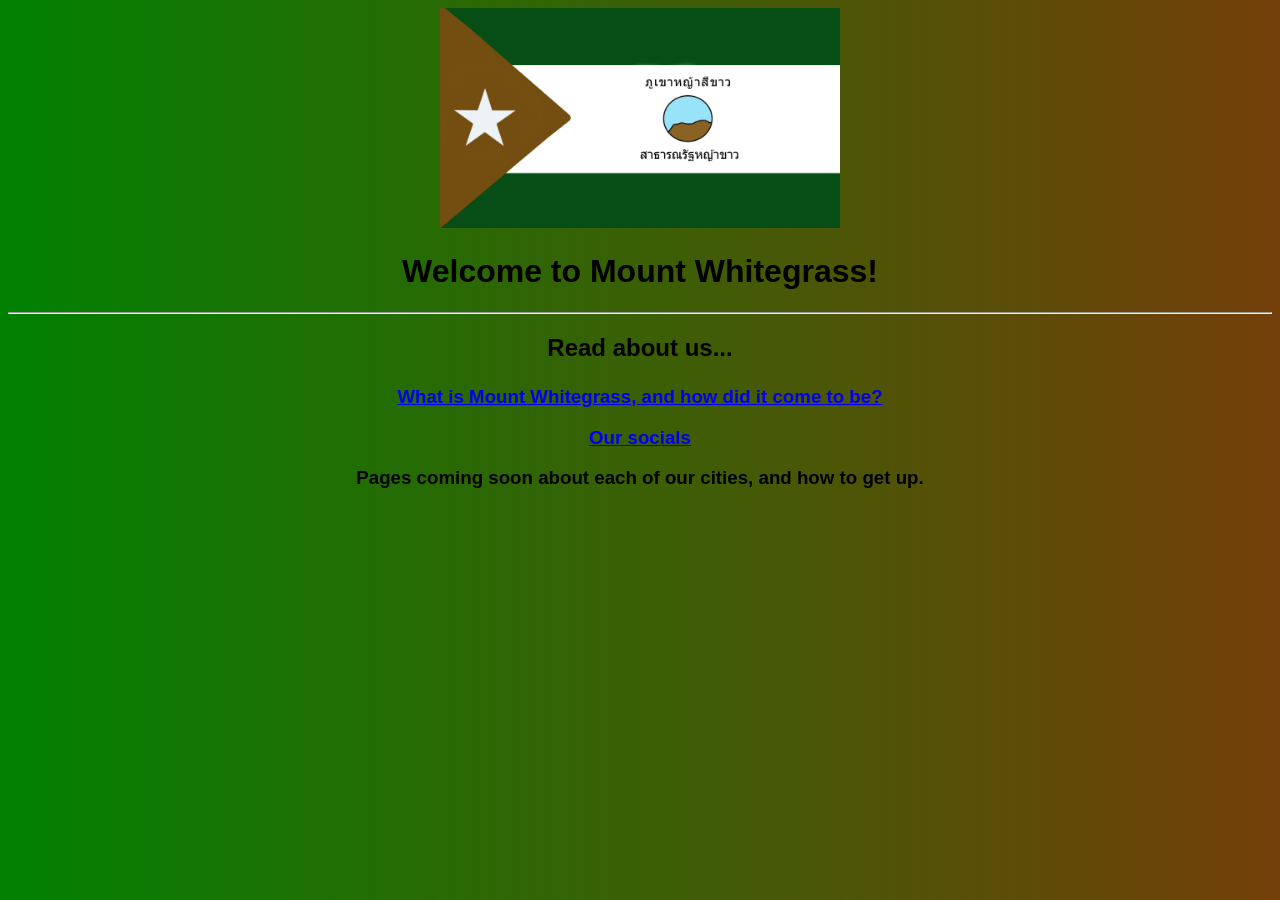
<file: index.html>
<!DOCTYPE html>
<html lang="en">
<head>
    <meta charset="UTF-8">
    <meta name="viewport" content="width=device-width, initial-scale=1.0">
    <title>Welcome to Mount Whitegrass!</title>
    <link rel="icon" type="image/x-icon" href="img/Mount Whitegrass Picture.jpg">
    <link rel="stylesheet" href="stylesheet.css">
</head>
<body>
    <img src="img/MWG Flag.jpg" width="400px" height="220px" alt="Mount Whitegrass Flag">
    <h1>Welcome to Mount Whitegrass!</h1>
    <hr>
    <h2>Read about us...</p>
    <h3><a href="about_mwg.html">What is Mount Whitegrass, and how did it come to be?</a></p>
    <h3><a href="find_us_on.html">Our socials</a></p>
    <h3>Pages coming soon about each of our cities, and how to get up.</h3>
</body>
</html>
</file>
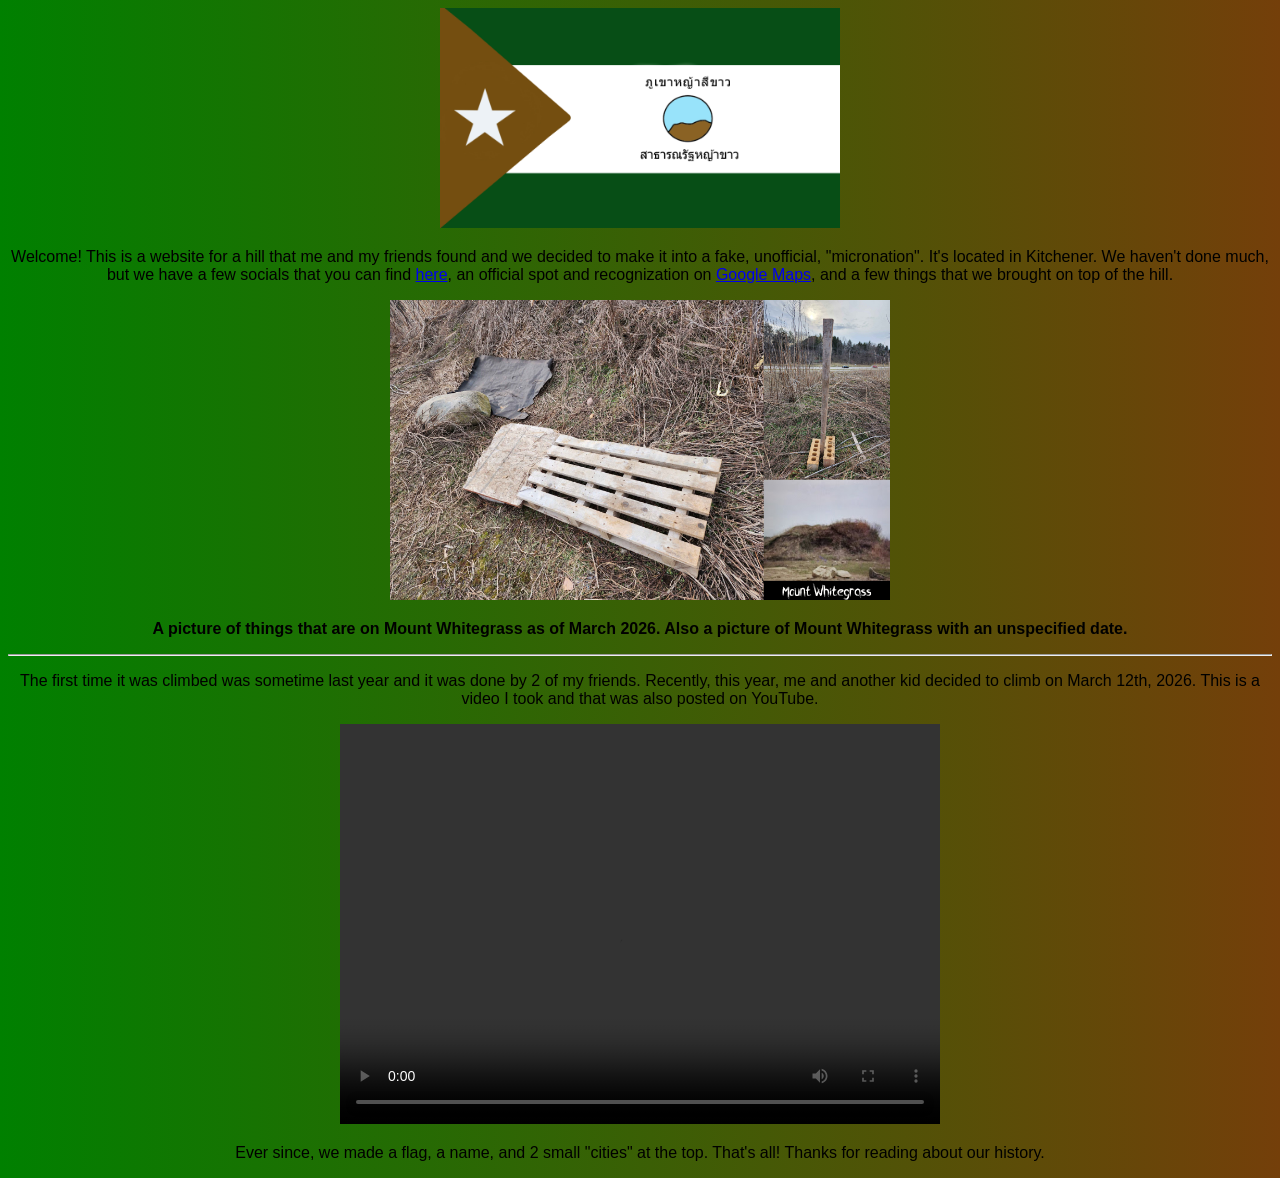
<file: about_mwg.html>
<!DOCTYPE html>
<html lang="en">
<head>
    <meta charset="UTF-8">
    <meta name="viewport" content="width=device-width, initial-scale=1.0">
    <title>What is Mount Whitegrass?</title>
    <link rel="icon" type="image/x-icon" href="img/Mount Whitegrass Picture.jpg">
    <link rel="stylesheet" href="stylesheet.css">
</head>
<body>
    <img src="img/MWG Flag.jpg" width="400px" height="220px" alt="Mount Whitegrass Flag">
    <p>Welcome! This is a website for a hill that me and my friends found and we decided to make it into a fake, unofficial, "micronation". It's located in Kitchener. We haven't done much, but we have a few socials that you can find <a href="find_us_on.html">here</a>, an official spot and recognization on <a href="https://www.google.com/maps/place/Mount+Whitegrass/@43.4682722,-80.438358,246m/data=!3m2!1e3!4b1!4m6!3m5!1s0x882b8d0063d29521:0xfc8884ff6afd0ea3!8m2!3d43.4682712!4d-80.4377143!16s%2Fg%2F11nc7v0xnd?entry=ttu&g_ep=EgoyMDI2MDQxNS4wIKXMDSoASAFQAw%3D%3D">Google Maps</a>, and a few things that we brought on top of the hill.</p>
    <img src="img/Mount Whitegrass Collage.jpg" width="500px" height="300px" alt="Picture of what is on Mount Whitegrass">
    <p style="font-weight: bold;">A picture of things that are on Mount Whitegrass as of March 2026. Also a picture of Mount Whitegrass with an unspecified date.</p>
    <hr>
    <p>The first time it was climbed was sometime last year and it was done by 2 of my friends. Recently, this year, me and another kid decided to climb on March 12th, 2026. This is a video I took and that was also posted on YouTube.</p>
    <video src="videos/first_vid_of_mwg.mp4" controls width="600px" height="400px"></video>
    <p>Ever since, we made a flag, a name, and 2 small "cities" at the top. That's all! Thanks for reading about our history.</p>
</body>
</html>
</file>
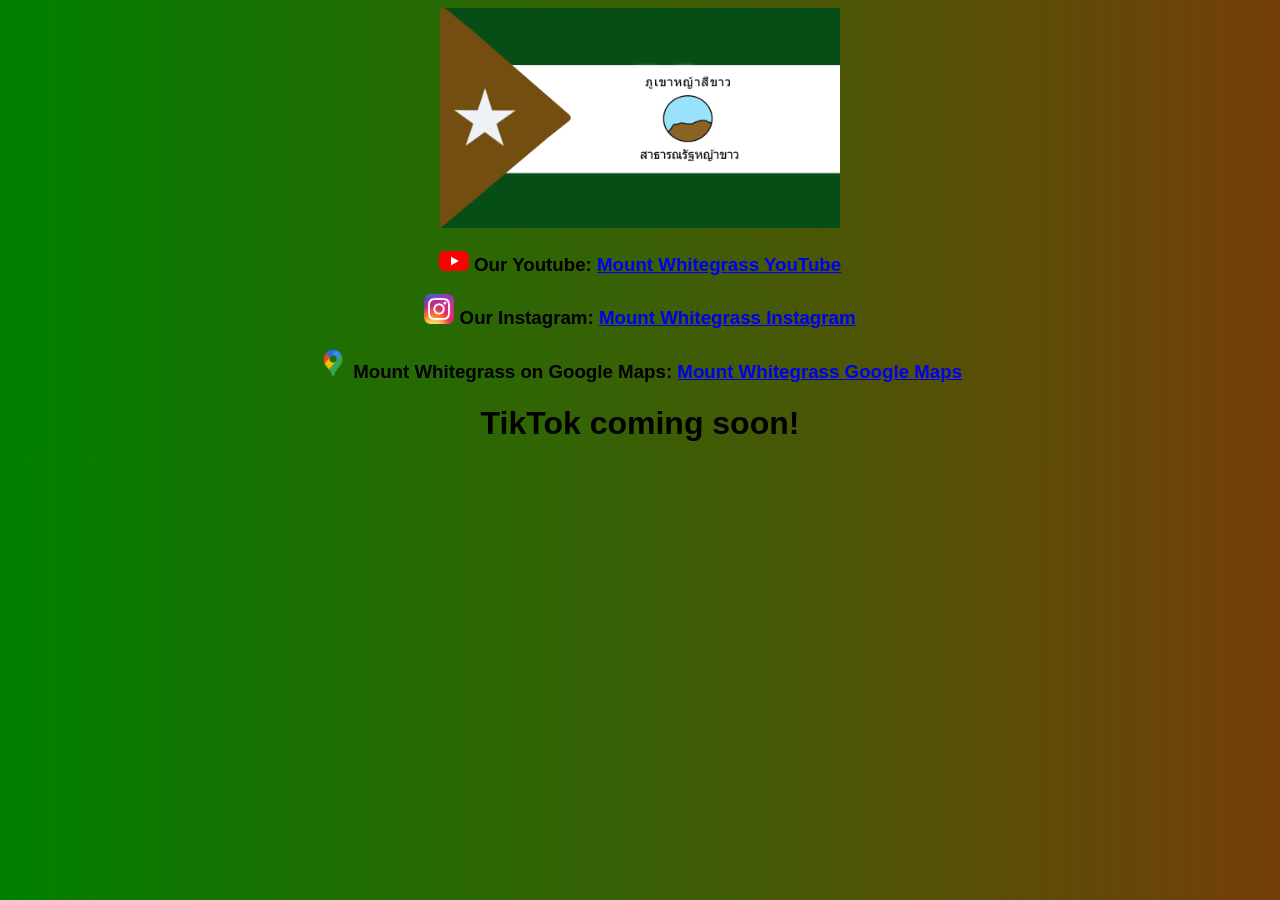
<file: find_us_on.html>
<!DOCTYPE html>
<html lang="en">
<head>
    <meta charset="UTF-8">
    <meta name="viewport" content="width=device-width, initial-scale=1.0">
    <title>Find us on...</title>
    <link rel="icon" type="image/x-icon" href="img/Mount Whitegrass Picture.jpg">
    <link rel="stylesheet" href="stylesheet.css">
</head>
<body>
    <img src="img/MWG Flag.jpg" width="400px" height="220px" alt="Mount Whitegrass Flag">
    <h3><img src="img/YouTube_full-color_icon_(2017).svg.webp" width="30px" height="20px"> Our Youtube: <a href="https://www.youtube.com/@mtwhitegrass">Mount Whitegrass YouTube</a></p>
    <h3><img src="img/Instagram_icon.png" width="30px" height="30px"> Our Instagram: <a href="https://www.instagram.com/mountwhitegrass/?hl=en">Mount Whitegrass Instagram</a></p>
    <h3><img src="img/google-map-icon.webp" width="30px" height="30px"> Mount Whitegrass on Google Maps: <a href="https://www.google.com/maps/place/Mount+Whitegrass/@43.4682722,-80.438358,246m/data=!3m2!1e3!4b1!4m6!3m5!1s0x882b8d0063d29521:0xfc8884ff6afd0ea3!8m2!3d43.4682712!4d-80.4377143!16s%2Fg%2F11nc7v0xnd?entry=ttu&g_ep=EgoyMDI2MDQxNS4wIKXMDSoASAFQAw%3D%3D">Mount Whitegrass Google Maps</a></p>
    <h1>TikTok coming soon!</h1>
</body>
</html>
</file>
<file: stylesheet.css>
body {
    text-align: center;
    font-family: 'Trebuchet MS', 'Lucida Sans Unicode', 'Lucida Grande', 'Lucida Sans', Arial, sans-serif;
    background-image: linear-gradient(to right, green, rgb(116, 63, 10));
}
</file>
